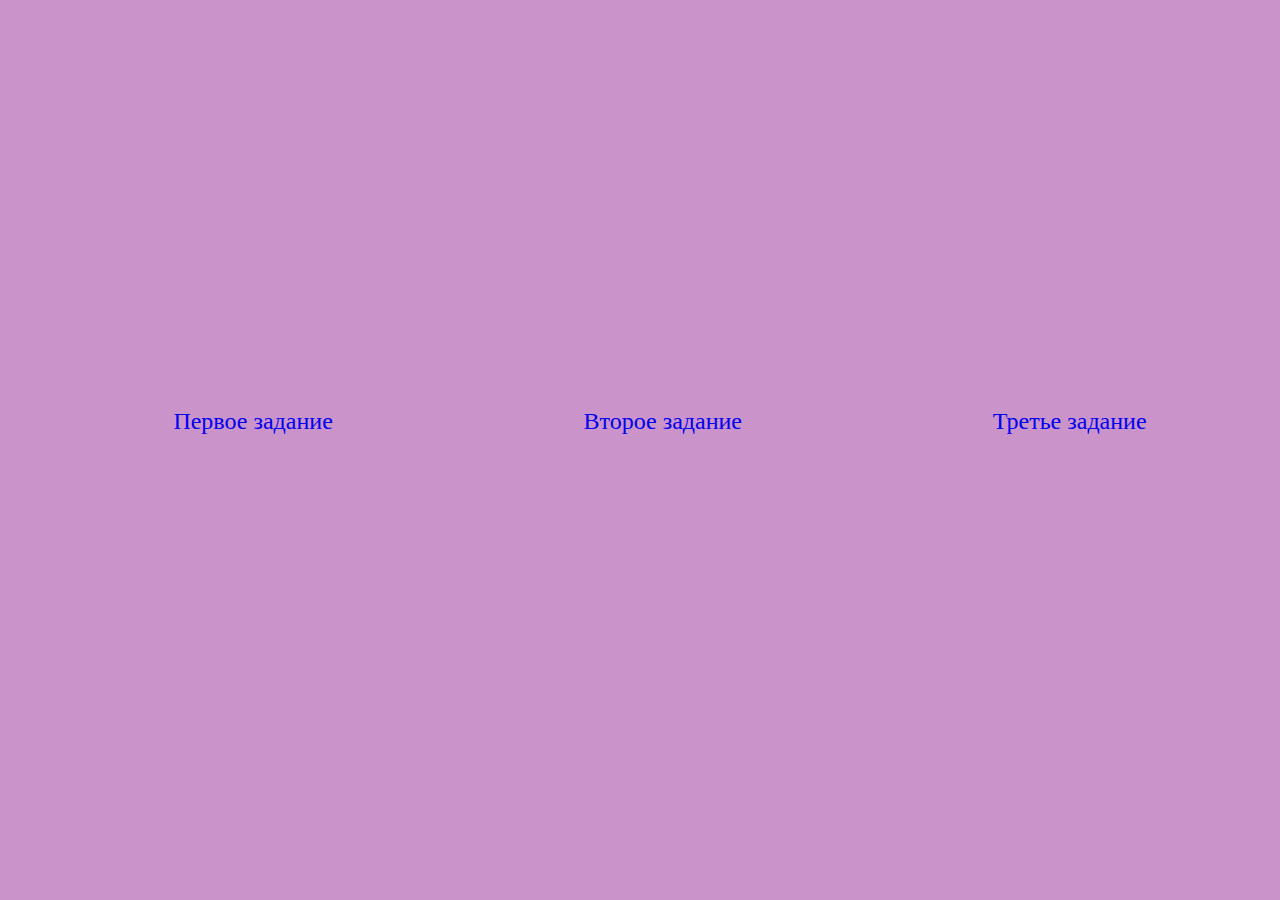
<file: index.html>
<!DOCTYPE html>
<html lang="en">
<head>
    <meta charset="UTF-8">
    <meta name="viewport" content="width=device-width, initial-scale=1.0">
    <link rel="stylesheet" href="css/style.css">
    <title>Главная страница</title>
</head>
<body>
    <ul>
        <li><div><a href="1st.html">Первое задание</a></div></li>
        <li><div><a href="2nd.html">Второе задание</a></div></li>
        <li><div><a href="3rd.html">Третье задание</a></div></li>
    </ul>
</body>
</html>
</file>
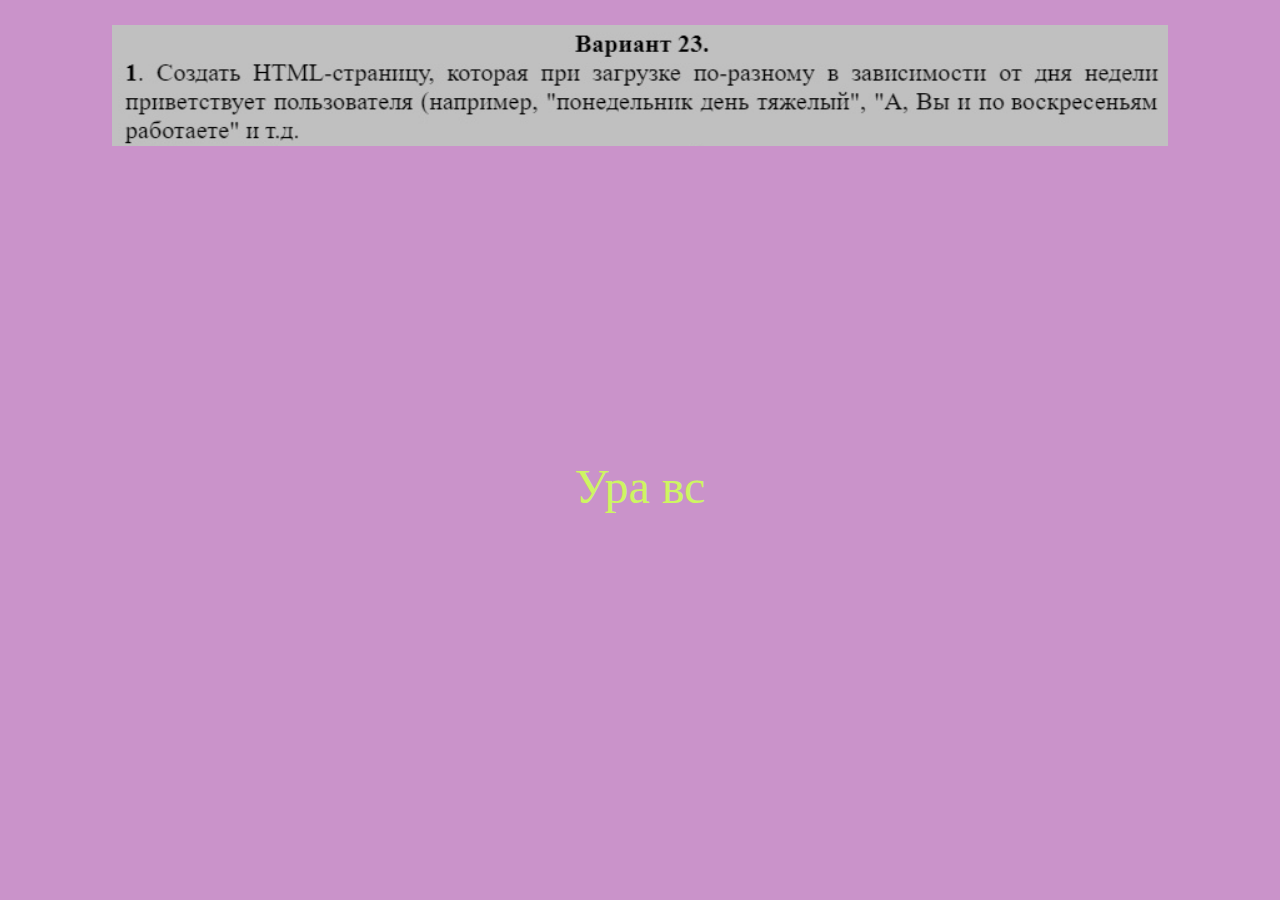
<file: 1st.html>
<!DOCTYPE html>
<html lang="en">
<head>
    <meta charset="UTF-8">
    <meta name="viewport" content="width=device-width, initial-scale=1.0">
    <link rel="stylesheet" href="css/style1.css">
    <title>Первое задание</title>
</head>
<body>
    <div><img src="img/1.png" alt=""></div>
    <label for="" id="label1"></label>
</body>

<script>
    const date = new Date();
    const options = { weekday: 'long' };
    const dayOfWeek = date.toLocaleString('en-US', options);
    let labelText=document.getElementById("label1")

    switch(dayOfWeek){
        case 'Monday':
        {
            labelText.textContent="Понедельник  - день дистанта"
            break
        }
        case 'Tuesday':
        {
            labelText.textContent="Вторник - выходной (военка)"
            break
        }
        case 'Wednesday':
        {
            labelText.textContent="Среда :( надо на учебу"
            break
        }
        case 'Thursday':
        {
            labelText.textContent="Чт - лучший день, день Интернет-программирования!"
            break
        }
        case 'Friday':
        {
            labelText.textContent="Пятница развратница я хз"
            break
        }
        case 'Saturday':
        {
            labelText.textContent="А мы учимся по субботам("
            break
        }
        case 'Sunday':
        {
            labelText.textContent="Ура вс"
            break
        }
    }
    
</script>
</html>
</file>
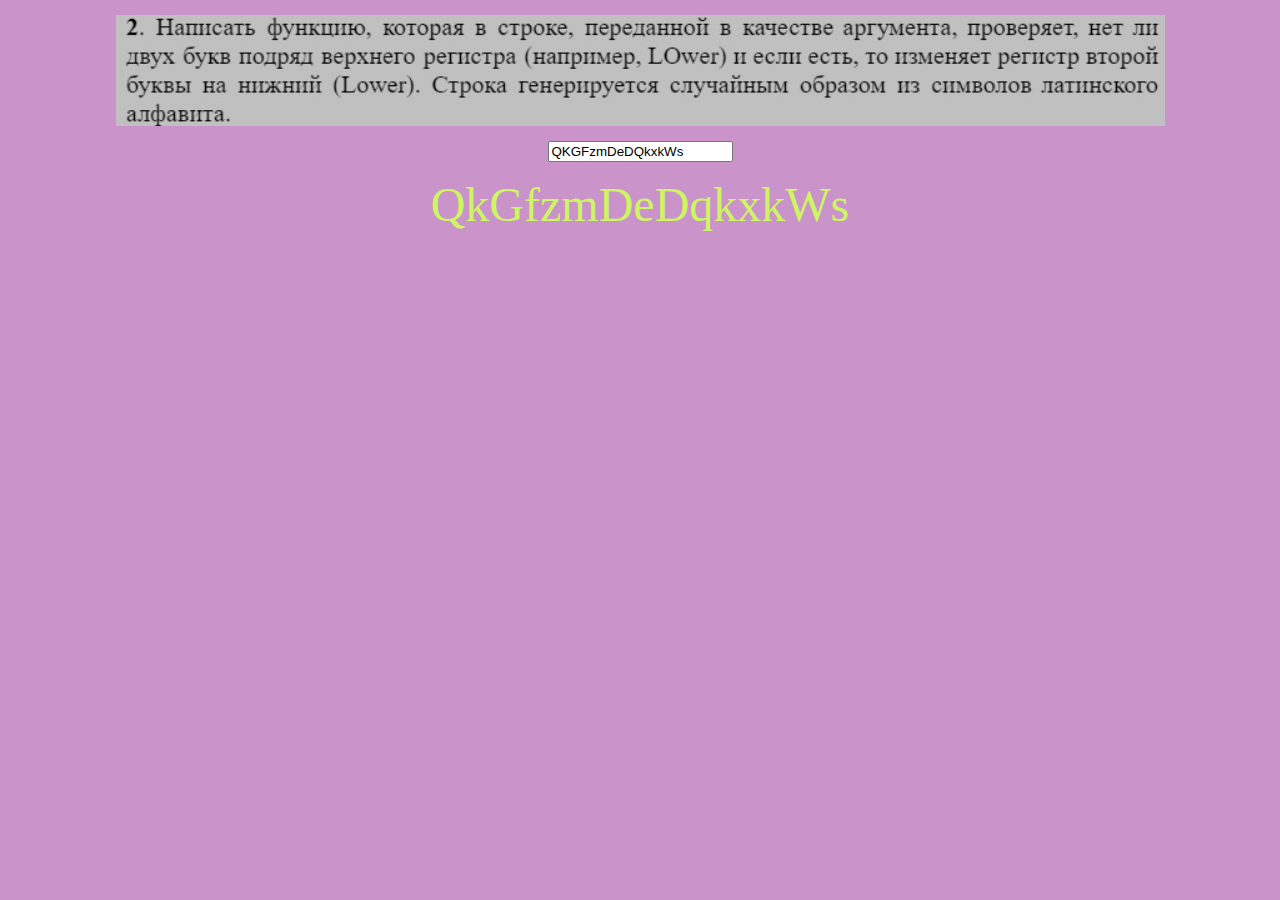
<file: 2nd.html>
<!DOCTYPE html>
<html lang="en">
<head>
    <meta charset="UTF-8">
    <meta name="viewport" content="width=device-width, initial-scale=1.0">
    <link rel="stylesheet" href="css/style2.css">
    <title>Второе задание</title>
</head>
<body>
    <div><img src="img/2.png" alt=""></div> 
    <div> <input type="text" id="text1" value="HeLLo WOrld"></div>
    <label for="" id="label1"></label>
</body>
<script>
    function fixUpperCasePairs(str) {
  let result = '';
  let i = 0;
  for (i; i <= str.length - 2;) {   
    if ((str[i] === str[i].toUpperCase()) && (str[i + 1] === str[i + 1].toUpperCase()) && str[i]!=" ") {
      result += str[i] + str[i + 1].toLowerCase();
      i+=2;
    } else {
      result += str[i];     
      i++
    }
  }
  if(str[i]==str[str.length-1])
    result += str[i];

  return result;
}

// Пример использования
pass_gen(15)
function pass_gen(len) {
        chrs = 'abdehkmnpswxzABDEFGHKMNPQRSTWXZ';
        let abc = '';
        for (let i = 0; i < len; i++) {
            let pos = Math.floor(Math.random() * chrs.length);
            abc += chrs.substring(pos,pos+1);
        }
        document.getElementById('text1').value=abc
    return abc;
    }

document.getElementById('text1').onchange=function(){
    document.getElementById("label1").textContent=fixUpperCasePairs(document.getElementById("text1").value)
}
document.getElementById("label1").textContent=fixUpperCasePairs(document.getElementById("text1").value)
    console.log(fixUpperCasePairs("HEllo World"));
</script>
</html>
</file>
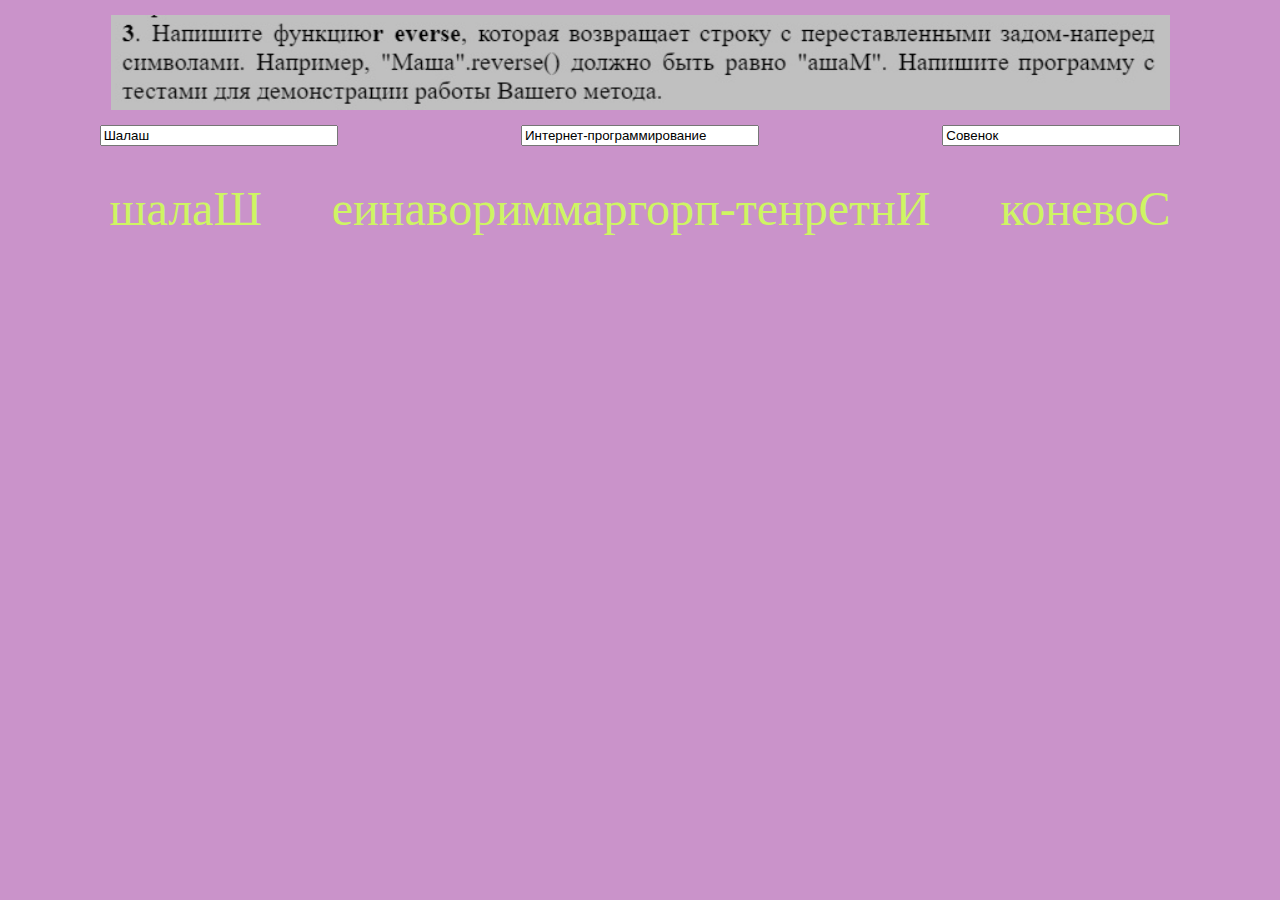
<file: 3rd.html>
<!DOCTYPE html>
<html lang="en">
<head>
    <meta charset="UTF-8">
    <meta name="viewport" content="width=device-width, initial-scale=1.0">
    <link rel="stylesheet" href="css/style3.css">
    <div><img src="img/3.png" alt=""></div>
    <title>Третье задание</title>
</head>
<body>
    <content>
        <div class="input">
            <div><input type="text" name="" id="text1" value="Шалаш"></div>
            <div> <input type="text" name="" id="text2" value="Интернет-программирование"></div>
            <div> <input type="text" name="" id="text3" value="Совенок"></div>
        </div>
        <div class="label">
            <div> <label for="" id="label1"></label></div>
            <div> <label for="" id="label2"></label></div>
            <div> <label for="" id="label3"></label></div>
         </div>
    </content>

    <script>
        function reverse(str){
            let str2="";
            for(let i=str.length-1; i>=0; i--){
             str2+=str[i];
            }
            return str2;
        }

        document.getElementById("label1").textContent=reverse(document.getElementById("text1").value)
        document.getElementById("label2").textContent=reverse(document.getElementById("text2").value)
        document.getElementById("label3").textContent=reverse(document.getElementById("text3").value)

        document.getElementById('text1').onchange=function(){
            document.getElementById("label1").textContent=reverse(document.getElementById("text1").value)
        }
        document.getElementById('text2').onchange=function(){
            document.getElementById("label2").textContent=reverse(document.getElementById("text2").value)
        }
        document.getElementById('text3').onchange=function(){
            document.getElementById("label3").textContent=reverse(document.getElementById("text3").value)
        }
    </script>
</body>
</html>
</file>
<file: css/style.css>
body{
    min-height:  97vh; 
    background: rgb(202, 147, 202);
    color: rgb(206, 245, 99);
}

ul{
    display: flex;
    flex-grow: 1;
    align-items: center;    
    min-height:  90vh; 
}

ul>li{
    display: flex;
    flex-grow: 1;
    flex-direction: row;
    justify-content: center;
    align-items: center;
}

ul>li>div>a{
    text-decoration: none;
    font-size: 1.5rem;
}

ul>li>div>a:hover{
    cursor: pointer;
    color: black;
}
</file>
<file: css/style1.css>
body{
    min-height:  93vh;
    background: rgb(202, 147, 202);
    color: rgb(206, 245, 99);
}

label{
    display: flex;
    min-height: 70vh;
    justify-content: center;
    align-items: center;
    font-size: 3rem;
}

body>div{
    display: flex;
    justify-content: center;
    align-items: center;
    margin: 25px;
}
</file>
<file: css/style2.css>
body{
    min-height:  93vh;
    background: rgb(202, 147, 202);
    color: rgb(206, 245, 99);
}


label{
    display: flex;    
    justify-content: center;
    align-items: center;
    font-size: 3rem;
}

body>div{
    display: flex;
    flex-grow: 1    ;
    justify-content: center;
    align-items: center;
    margin: 15px;
}
</file>
<file: css/style3.css>
body{
    min-height:  93vh;
    background: rgb(202, 147, 202);
    color: rgb(206, 245, 99);
}

body>div{
    display: flex;
    flex-grow: 1    ;
    justify-content: center;
    align-items: center;
    margin: 15px;
}

label{
    display: flex;    
    justify-content: center;
    align-items: center;
    font-size: 3rem;
}

input{
    width: 230px;   
}

/* content>div{
    display: flex;    
    flex-grow: 1;
    justify-content: center;
    align-items: center;
} */

content>.input{
    display: flex;
    flex-direction: row;
}

content>.input>div{
    display: flex;    
    flex-direction: row;
    flex-grow: 1;
    justify-content: center;
    align-items: center;
}

.label{
    display: flex;
    flex-direction: row;
    justify-content: center;
}

.label>div{
    margin: 35px;
}
</file>
